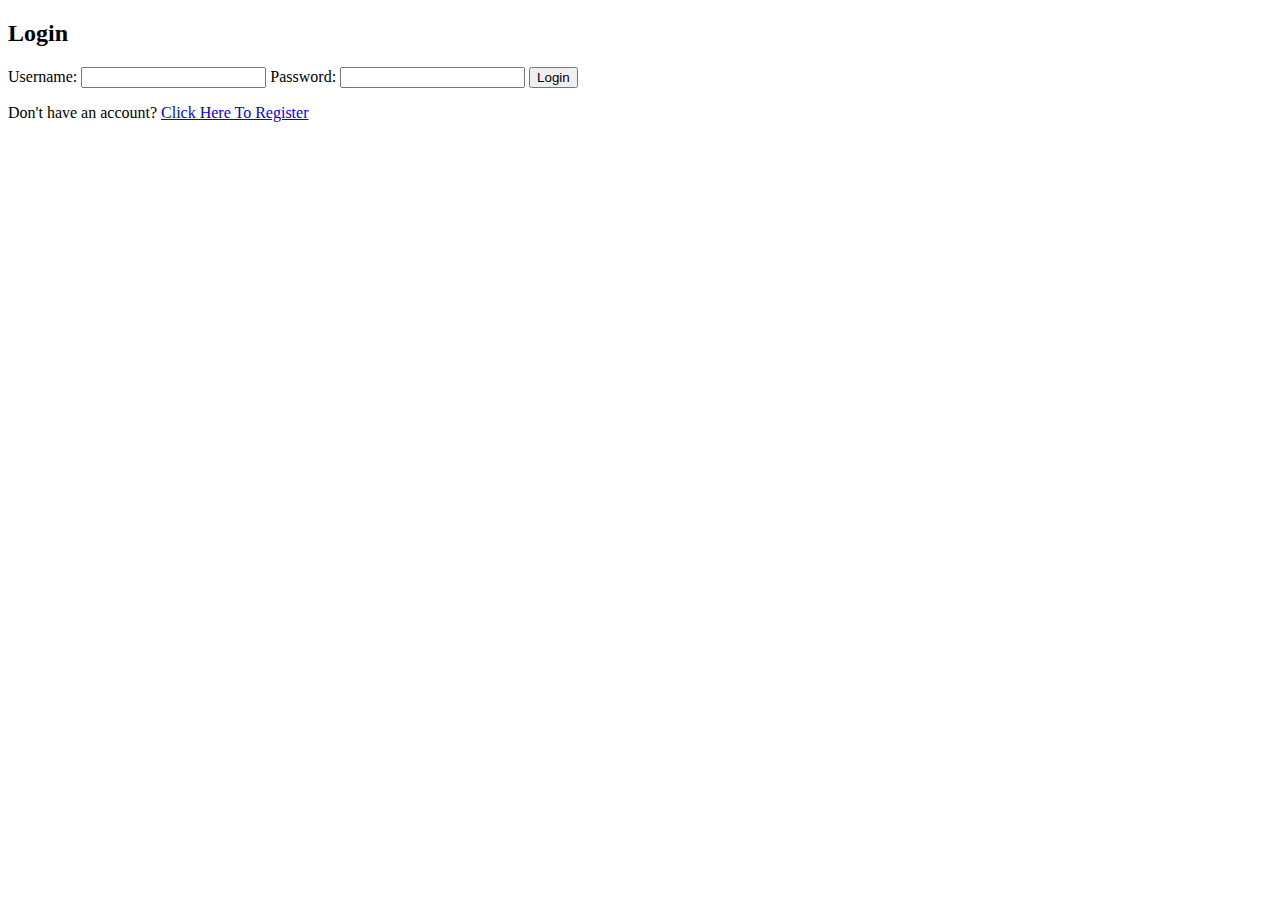
<file: Basics of Flask/Dynamic Page that accepts user input Flask Web App/templates/index.html>
<!DOCTYPE html>
<html>
<head>
    <title>Login</title>

</head>
<body>
    <div class="login-container">
        <h2>Login</h2>
        <form action="/login" method="POST">
            <label for="username">Username:</label>
            <input type="text" id="username" name="username" required>

            <label for="password">Password:</label>
            <input type="password" id="password" name="password" required>

            <button type="submit">Login</button>
        </form>
        <p>Don't have an account? <a href="/register"> Click Here To Register </a></p>
    </div>
</body>
</html>
</file>
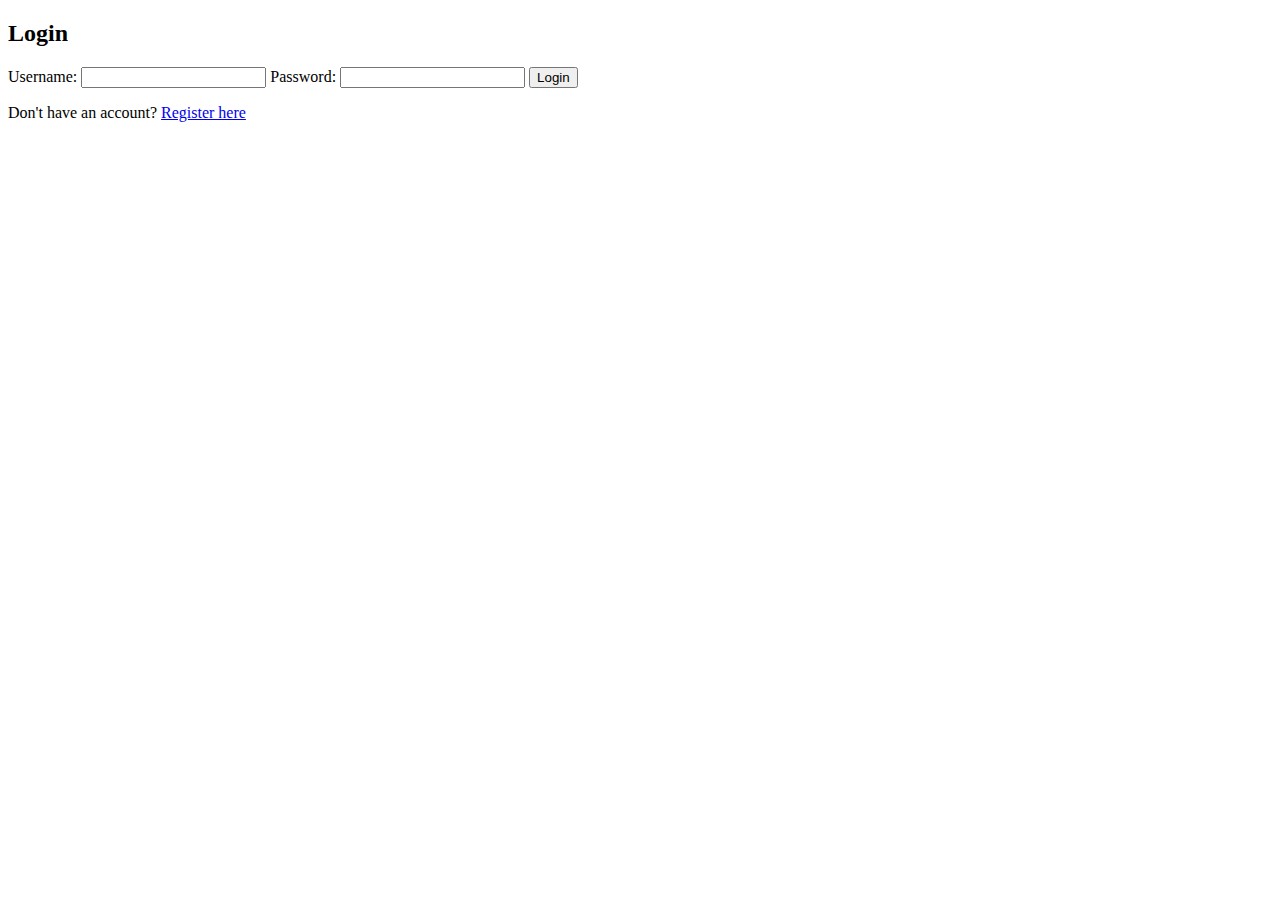
<file: Basics of Flask/Dynamic Page URL parameters  Flask Web App/templates/index.html>
<!DOCTYPE html>
<html>
<head>
    <title>Login</title>

</head>
<body>
    <div class="login-container">
        <h2>Login</h2>
        <form action="/login">
            <label for="username">Username:</label>
            <input type="text" id="username" name="username" required>

            <label for="password">Password:</label>
            <input type="password" id="password" name="password" required>

            <button type="submit">Login</button>
        </form>
        <p>Don't have an account? <a href="/register">Register here</a></p>
    </div>
</body>
</html>
</file>
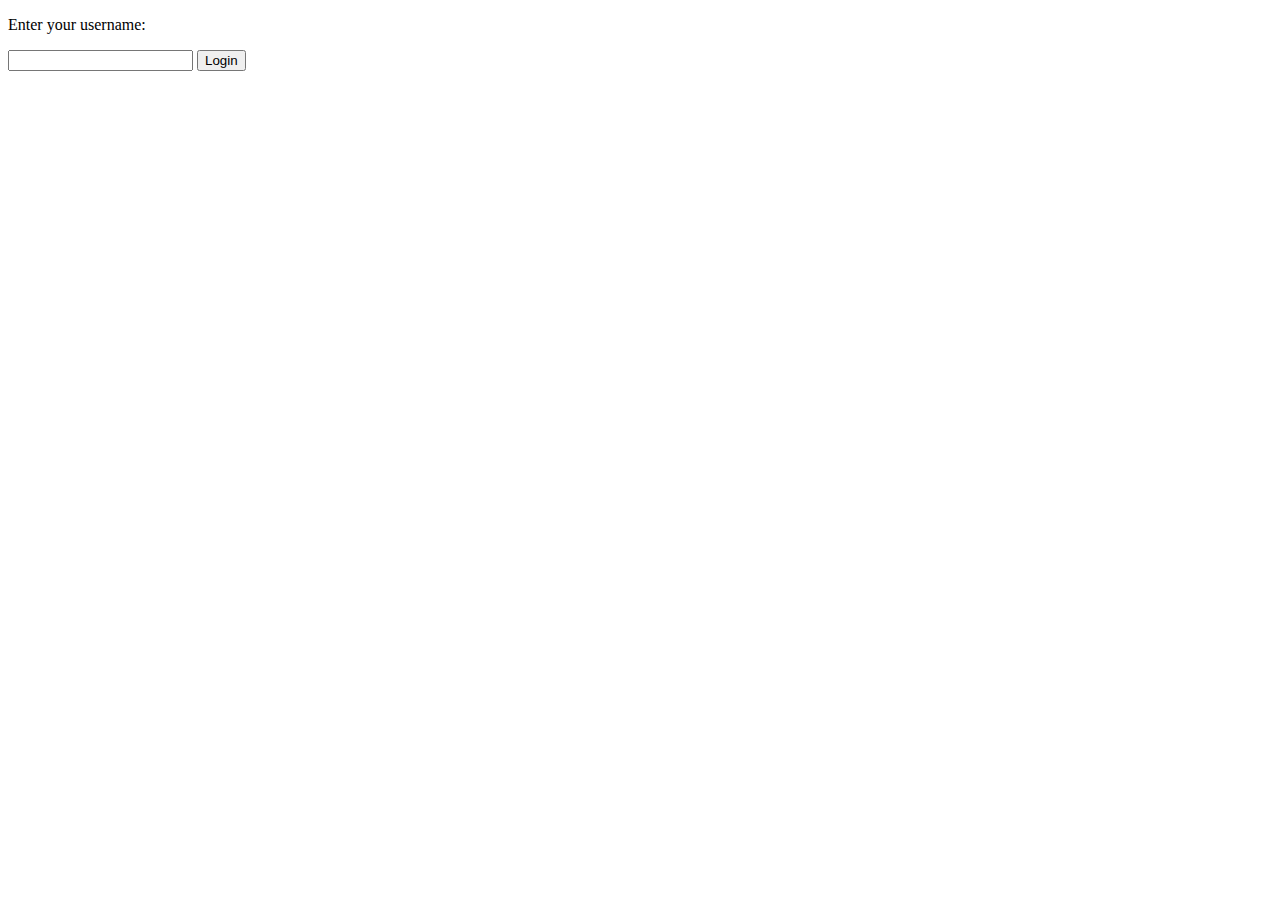
<file: user sessions in a Flask app to store and display user-specific data/templates/login.html>
<!DOCTYPE html>
<html>
<head>
    <title>Login</title>
</head>
<body>
    <form method="post">
        <p>Enter your username:</p>
        <input type="text" name="username">
        <input type="submit" value="Login">
    </form>
</body>
</html>
</file>
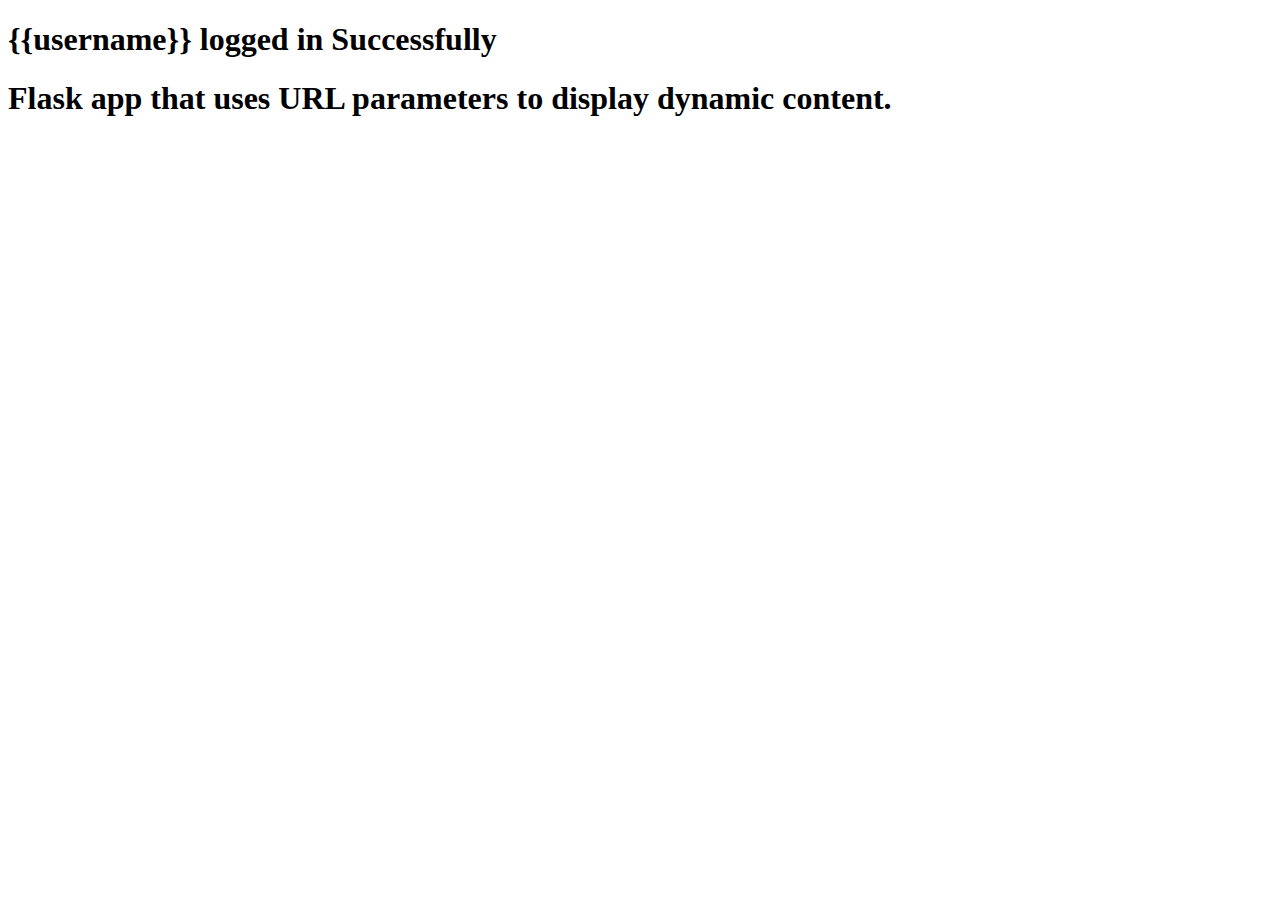
<file: Basics of Flask/Dynamic Page URL parameters  Flask Web App/templates/home.html>
<!DOCTYPE html>
<html>
<head>
    <title>Welcome</title>
</head>
<body>
 <h1>{{username}} logged in Successfully</h1>
 <h1>Flask app that uses URL parameters to display dynamic content.</h1>

</body>
</html>
</file>
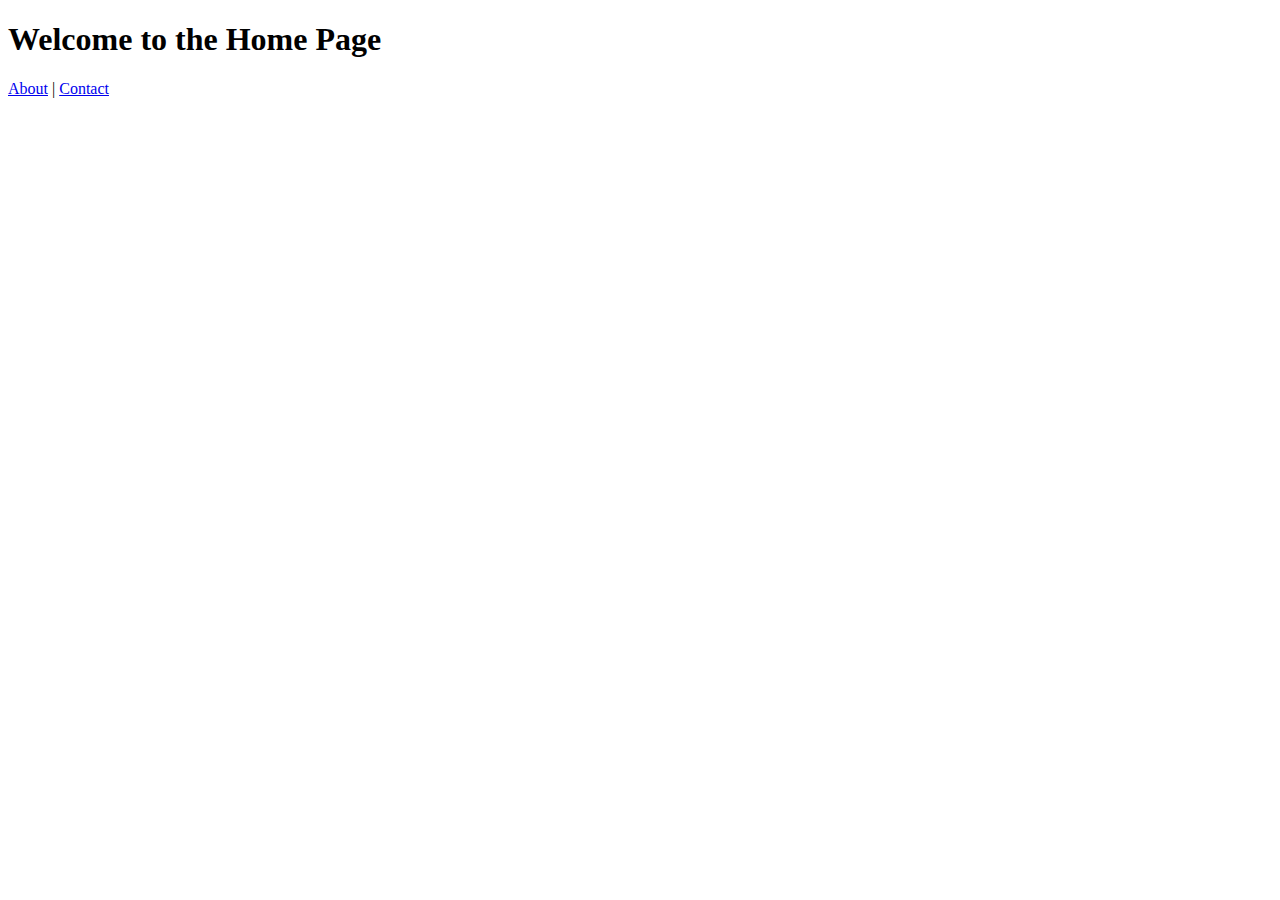
<file: Basics of Flask/Static Page Flask Web App/templates/home.html>
<!DOCTYPE html>
<html>
<head>
    <title>Home</title>
    
</head>
<body>
    <h1>Welcome to the Home Page</h1>
    <a href="/about">About</a> | <a href="/contact">Contact</a>
</body>
</html>
</file>
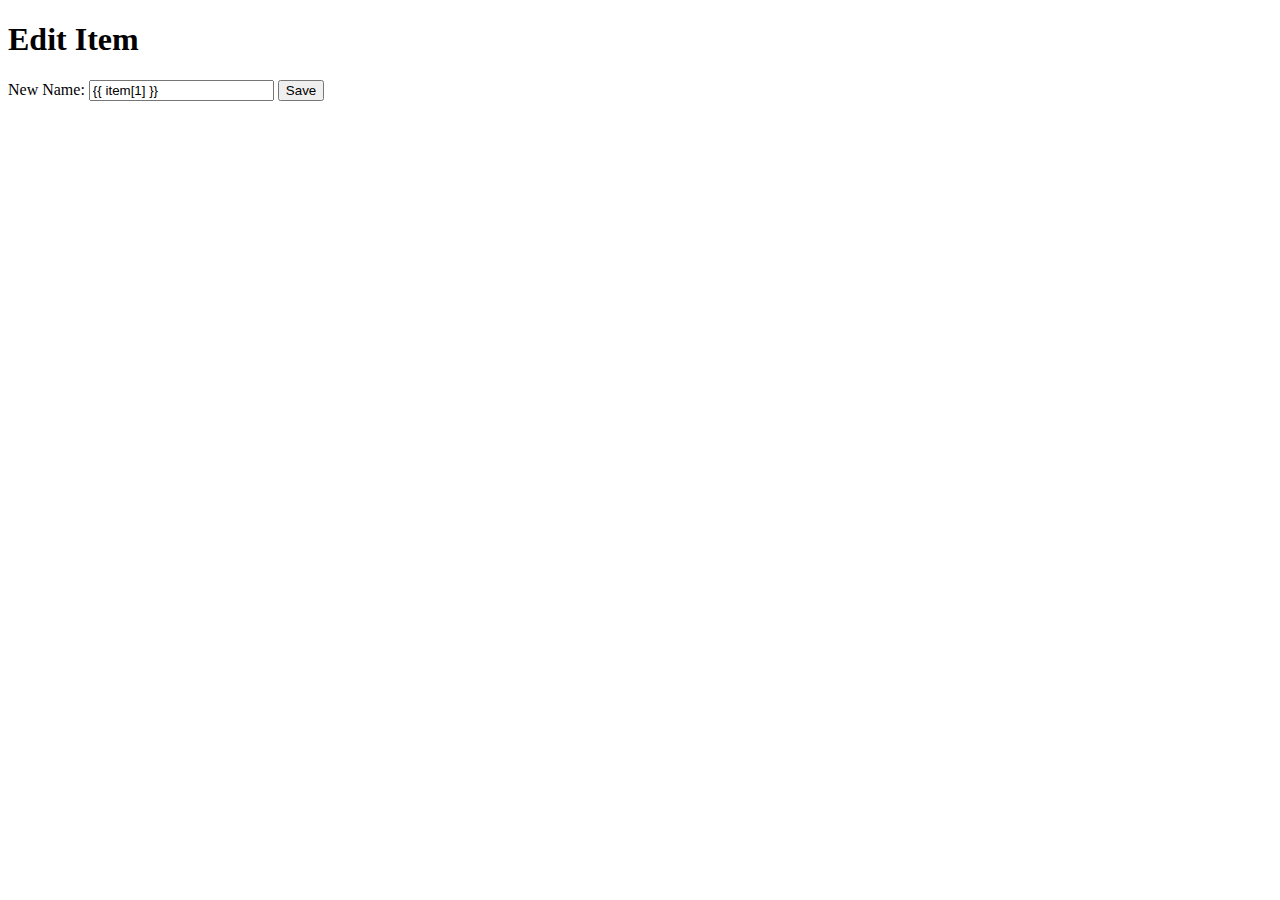
<file: Intermediate Flask Topics/7. Integrate a SQLite database with Flask to perform CRUD operations on a list of items/templates/edit.html>
<!DOCTYPE html>
<html>
<head>
    <title>Edit Item</title>
</head>
<body>
    <h1>Edit Item</h1>
    <form method="POST" action="">
        <label for="new_name">New Name:</label>
        <input type="text" name="new_name" value="{{ item[1] }}" required>
        <input type="submit" value="Save">
    </form>
</body>
</html>
</file>
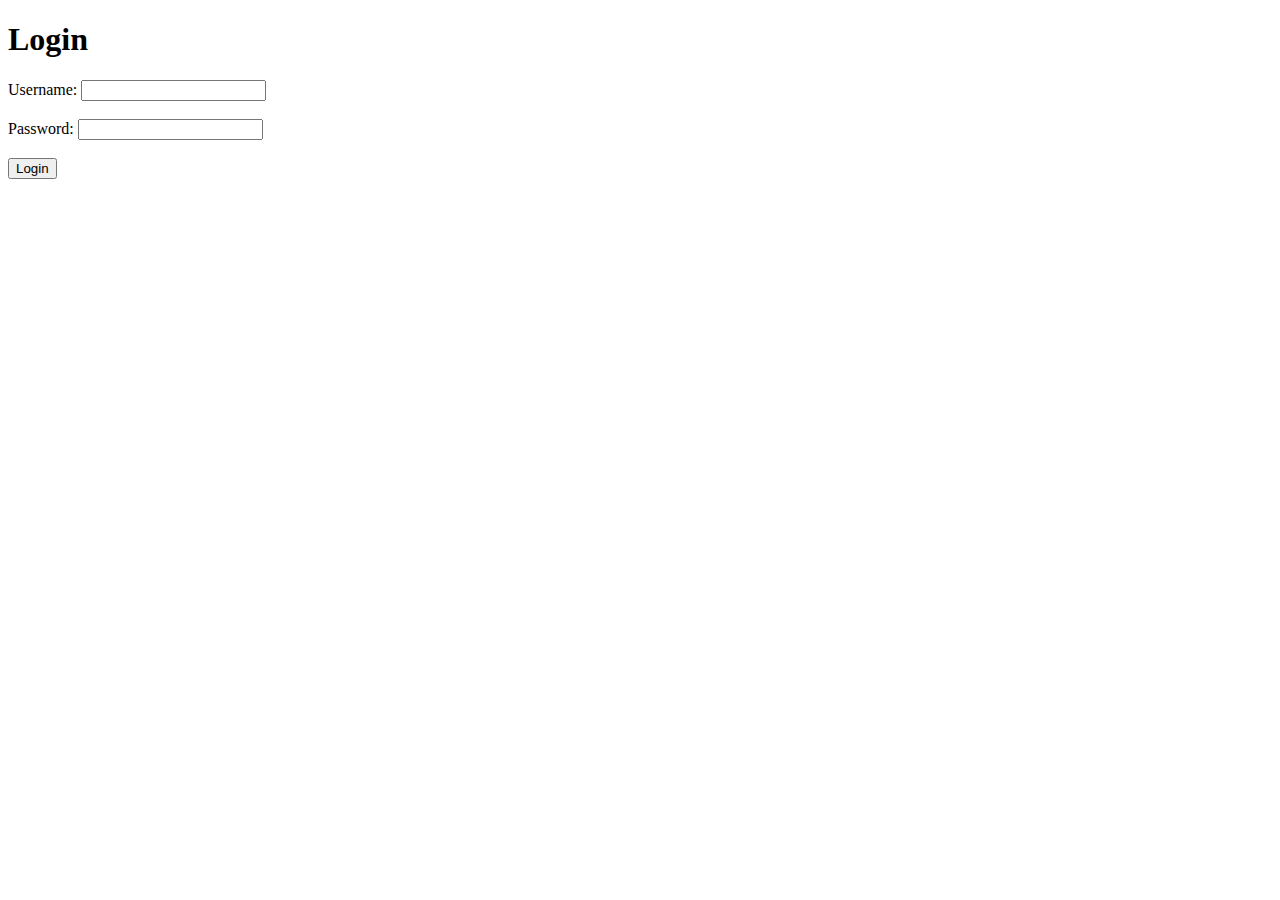
<file: Intermediate Flask Topics/8. Implement user authentication and registration in a Flask app using Flask-Login/templates/login.html>
<!DOCTYPE html>
<html>
<head>
    <title>Login</title>
</head>
<body>
    <h1>Login</h1>
    <form method="POST">
        <label for="username">Username:</label>
        <input type="text" id="username" name="username" required><br><br>

        <label for="password">Password:</label>
        <input type="password" id="password" name="password" required><br><br>

        <input type="submit" value="Login">
    </form>
</body>
</html>
</file>
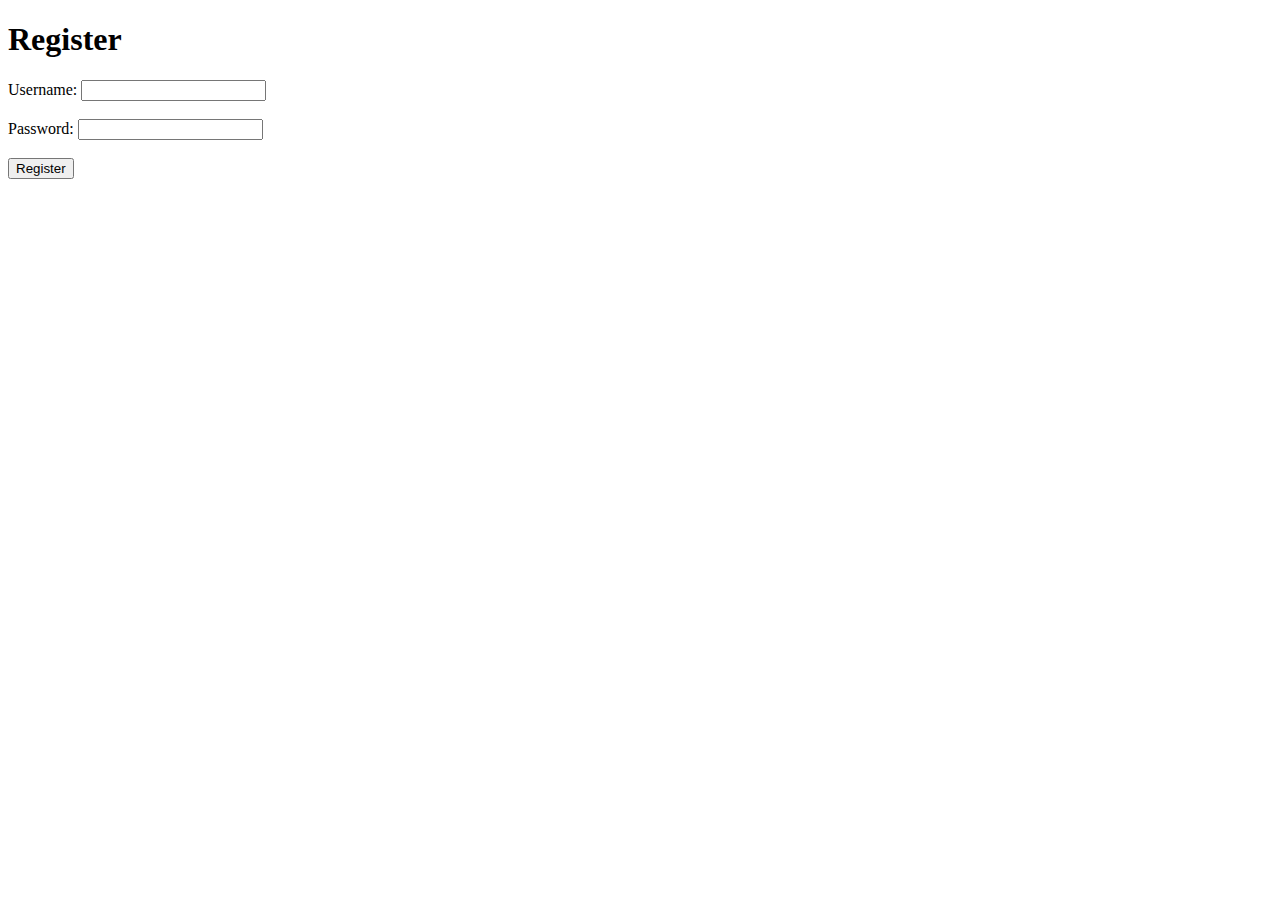
<file: Intermediate Flask Topics/8. Implement user authentication and registration in a Flask app using Flask-Login/templates/register.html>
<!DOCTYPE html>
<html>
<head>
    <title>Register</title>
</head>
<body>
    <h1>Register</h1>
    <form method="POST">
        <label for="username">Username:</label>
        <input type="text" id="username" name="username" required><br><br>

        <label for="password">Password:</label>
        <input type="password" id="password" name="password" required><br><br>

        <input type="submit" value="Register">
    </form>
</body>
</html>
</file>
